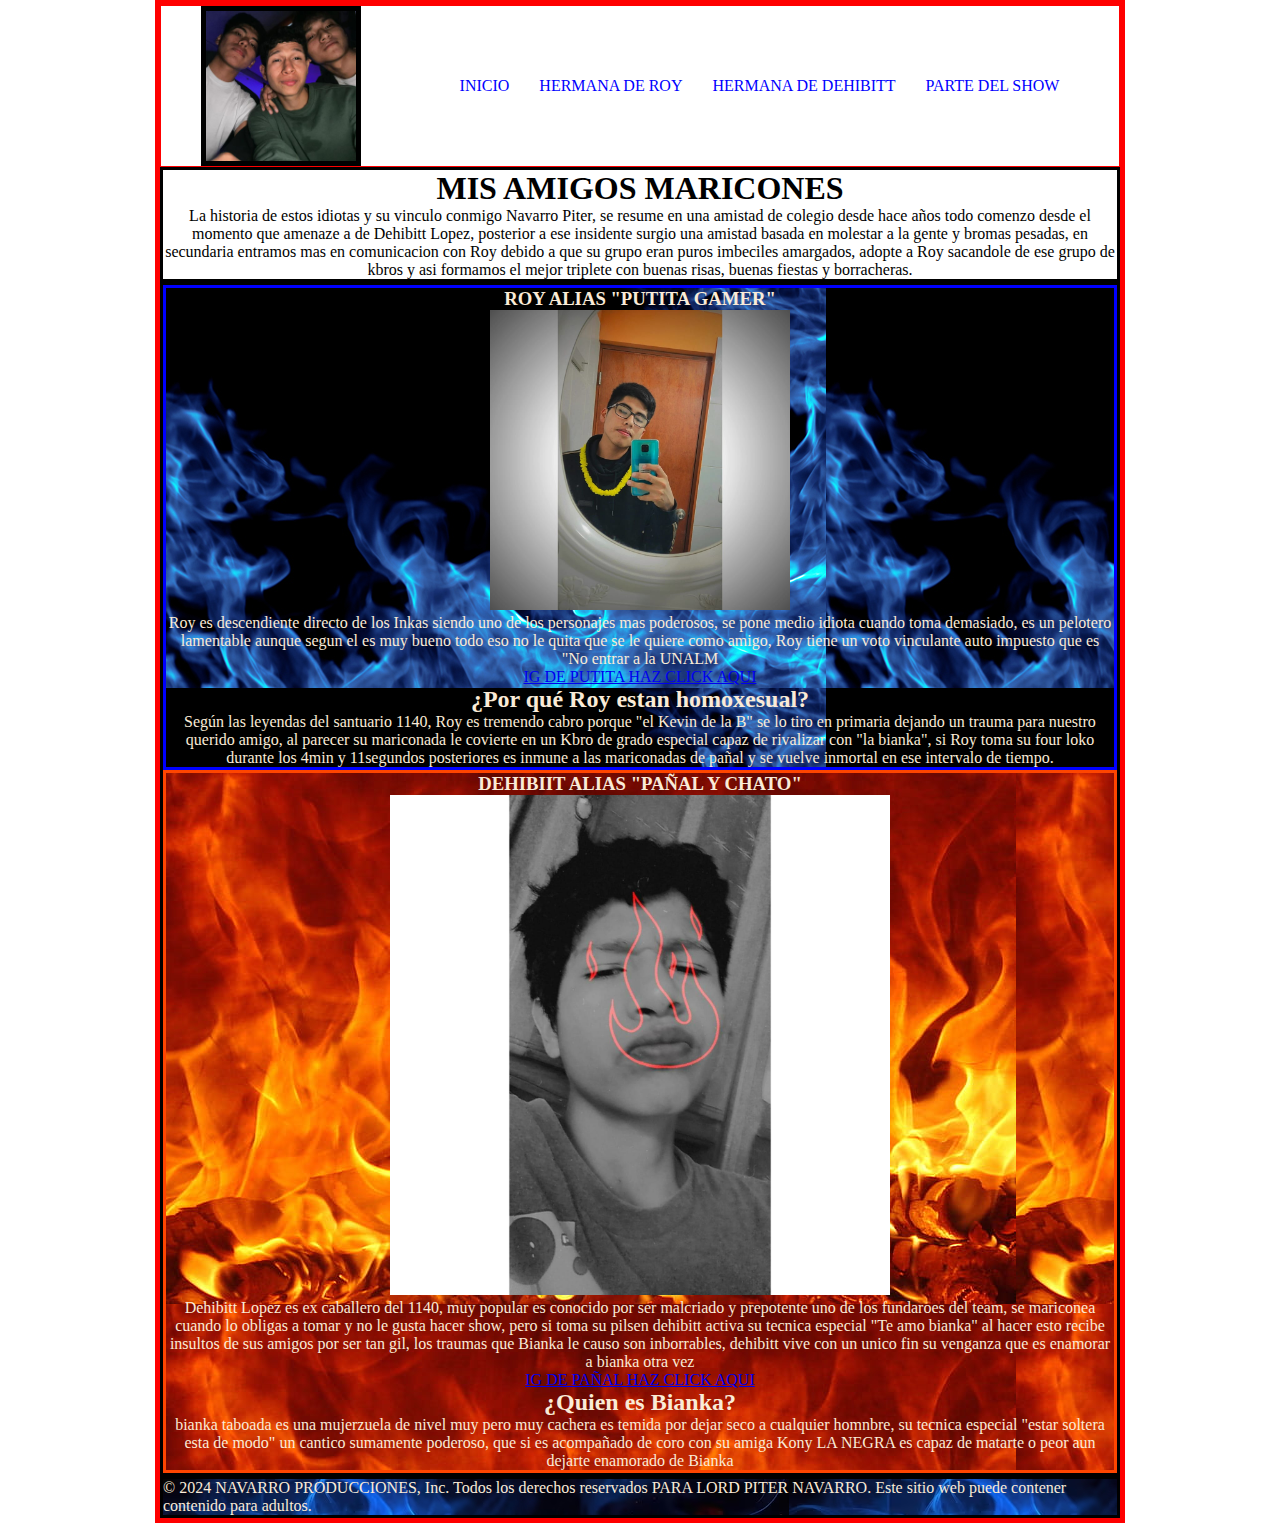
<file: index.html>
<!DOCTYPE html>
<html lang="en">
<head>
    <meta charset="UTF-8">
    <meta name="viewport" content="width=device-width, initial-scale=1.0">
    <title>Document</title>
    <link rel="stylesheet" href="estilo.css">
</head>
<body>
  <header class="header">
    <div id="logo">
        <img src="img/429470942_443161848226781_97976587058136850_n.jpg" alt="" width="150px">
    </div>   
    <div id="menu">
        <ul id="opcines">
            <li><a href="">INICIO</a></li>
            <li><a href="http://127.0.0.1:5500/Index22.html">HERMANA DE ROY</a></li>
            <li><a href="https://www.facebook.com/nayhe.lopez.montalvo">HERMANA DE DEHIBITT</a></li>
            <li><a href="">PARTE DEL SHOW</a></li>
        </ul>
    </div>
  </header>

  <nav class="nav">
    <h1>MIS AMIGOS MARICONES</h1>
    <p>La historia de estos idiotas y su vinculo conmigo Navarro Piter, se resume en una amistad de colegio desde hace años
        todo comenzo desde el momento que amenaze a de Dehibitt Lopez, posterior a ese insidente surgio una amistad basada en molestar
        a la gente y bromas pesadas, en secundaria entramos mas en comunicacion con Roy debido a que su grupo eran puros imbeciles
        amargados, adopte a Roy sacandole de ese grupo de kbros y asi formamos el mejor triplete con buenas risas, buenas fiestas y borracheras.
    </p>
  </nav>
  <main class="main">
    <section class="section">
        <div id="ROY">
            <h3>ROY ALIAS "PUTITA GAMER"</h3>
            <a href="https://www.facebook.com/RoyYC11"><img src="img/271182259_1702980773426896_7285970081172557369_n.jpg" width="300px"></a>
            <p>Roy es descendiente directo de los Inkas siendo uno de los personajes 
                mas poderosos, se pone medio idiota cuando toma demasiado, es un pelotero lamentable 
                aunque segun el es muy bueno todo eso no le quita que se le quiere como amigo, Roy tiene un voto
                vinculante auto impuesto que es "No entrar a la UNALM</p>
            <a href="https://www.instagram.com/roy11bv/" target="_blank">IG DE PUTITA HAZ CLICK AQUI</a>
            <br>
            <h2>¿Por qué Roy estan homoxesual?</h2>
            <p>Según las leyendas del santuario 1140, Roy es tremendo cabro porque "el Kevin de la B" se lo tiro en primaria dejando
                un trauma para nuestro querido amigo, al parecer su mariconada le covierte en un Kbro de grado especial capaz de rivalizar
                con "la bianka", si Roy toma su four loko durante los 4min y 11segundos posteriores es inmune a las mariconadas de pañal y se vuelve inmortal
                en ese intervalo de tiempo.
            </p>
        </div>
    </section>
    <aside class="aside">
        <div id="DEHIBITT">
            <h3>DEHIBIIT ALIAS "PAÑAL Y CHATO"</h3>
            <a href="https://www.facebook.com/ross.linch.7777"><img src="img/132938028_1282360278803772_648728392256572821_n.jpg" width="500px"></a>
            <p>Dehibitt Lopez es ex caballero del 1140, muy popular es conocido por ser malcriado y prepotente
                uno de los fundaroes del team, se mariconea cuando lo obligas a tomar y no le gusta hacer show, pero
                si toma su pilsen dehibitt activa su tecnica especial "Te amo bianka" al hacer esto recibe insultos
                de sus amigos por ser tan gil, los traumas que Bianka le causo son inborrables, dehibitt vive con 
                un unico fin su venganza que es enamorar a bianka otra vez</p>
            <a href="https://www.instagram.com/dehibittlopez/" target="_blank">IG DE PAÑAL HAZ CLICK AQUI</a>
            <br>
            <h2>¿Quien es Bianka?</h2>
            <p>bianka taboada es una mujerzuela de nivel muy pero muy cachera es temida por dejar seco a cualquier homnbre,
                su tecnica especial "estar soltera esta de modo" un cantico sumamente poderoso, que si es acompañado de coro 
                con su amiga Kony LA NEGRA es capaz de matarte o peor aun dejarte enamorado de Bianka
            </p>
        </div>
    </aside>
  </main>
  <footer class="footer">
    <P>        © 2024 NAVARRO PRODUCCIONES, Inc. Todos los derechos reservados PARA LORD PITER NAVARRO.
        Este sitio web puede contener contenido para adultos.</P>
  </footer>
</body>
</html>
</file>
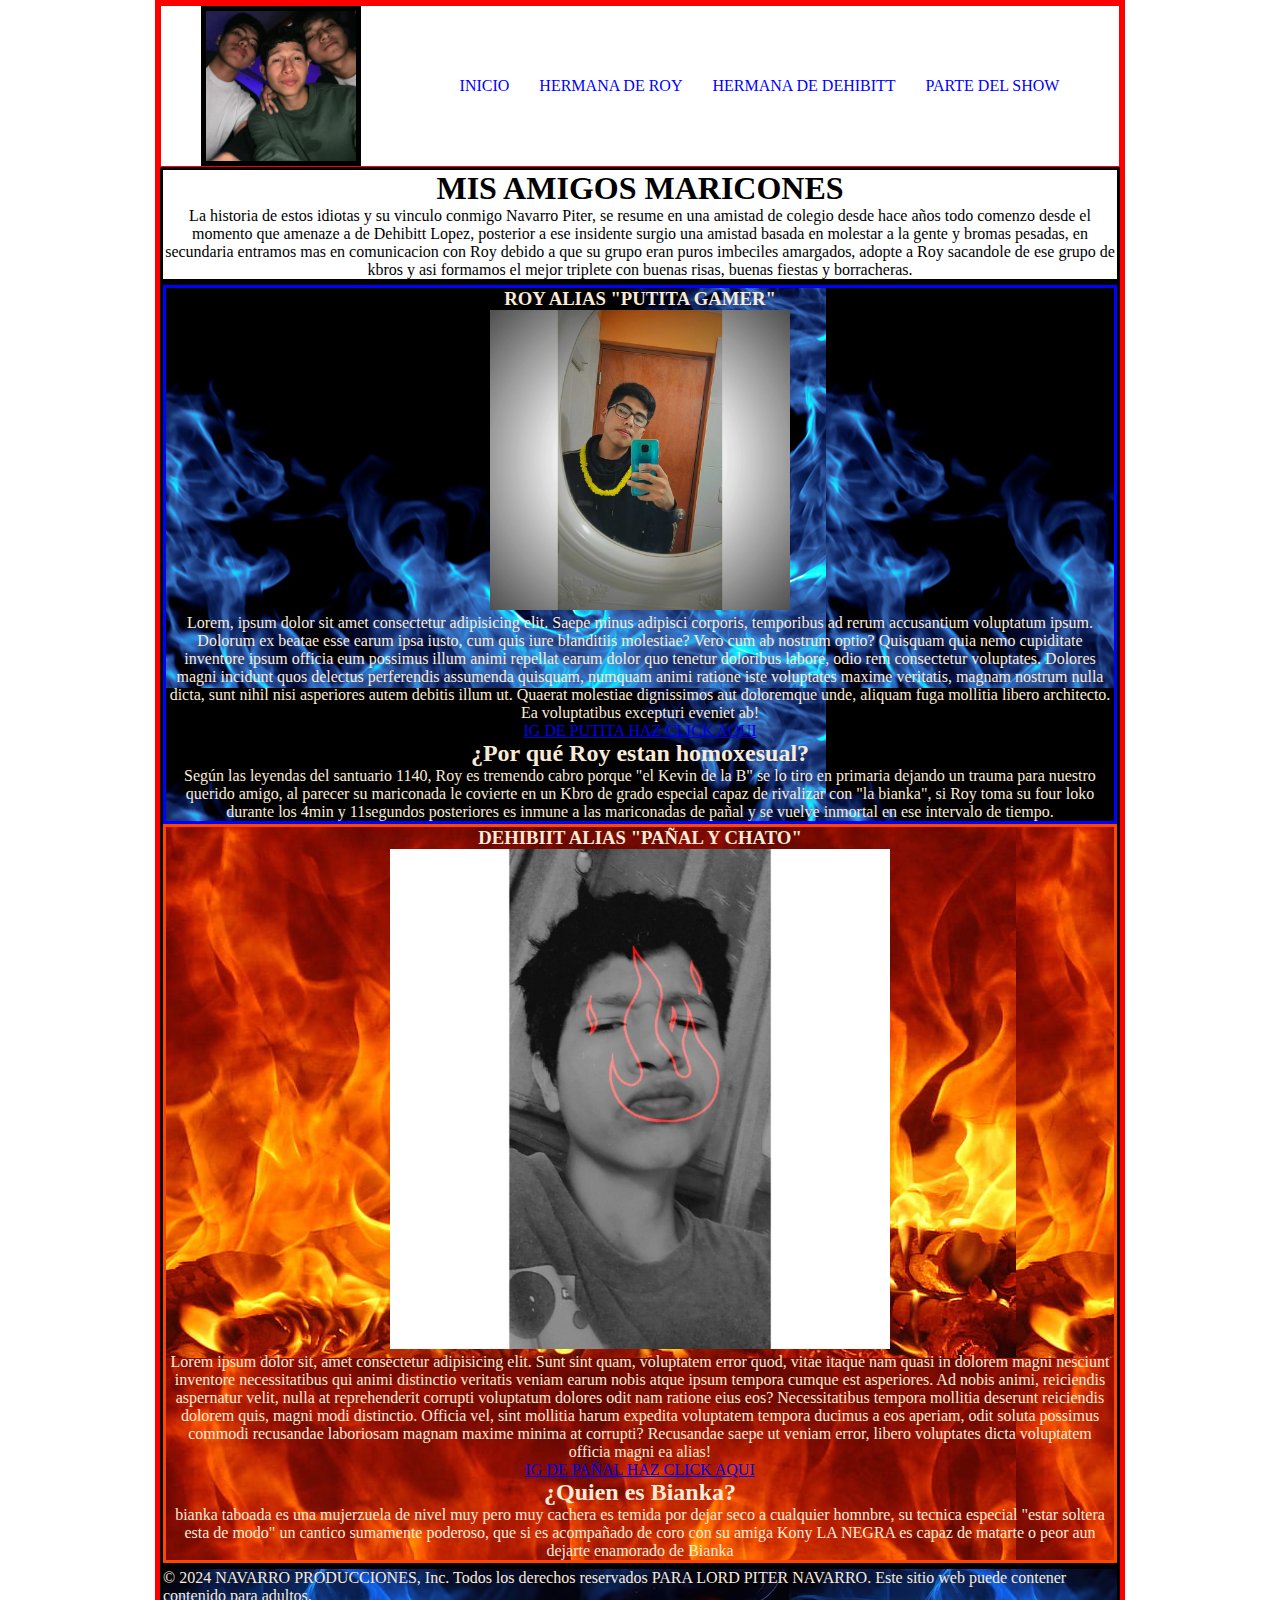
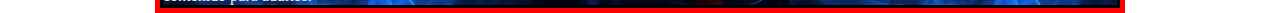
<file: ROY y CHATO kbros/index.html>
<!DOCTYPE html>
<html lang="en">
<head>
    <meta charset="UTF-8">
    <meta name="viewport" content="width=device-width, initial-scale=1.0">
    <title>Document</title>
    <link rel="stylesheet" href="estilo.css">
</head>
<body>
  <header class="header">
    <div id="logo">
        <img src="img/429470942_443161848226781_97976587058136850_n.jpg" alt="" width="150px">
    </div>   
    <div id="menu">
        <ul id="opcines">
            <li><a href="">INICIO</a></li>
            <li><a href="">HERMANA DE ROY</a></li>
            <li><a href="https://www.facebook.com/nayhe.lopez.montalvo">HERMANA DE DEHIBITT</a></li>
            <li><a href="">PARTE DEL SHOW</a></li>
        </ul>
    </div>
  </header>

  <nav class="nav">
    <h1>MIS AMIGOS MARICONES</h1>
    <p>La historia de estos idiotas y su vinculo conmigo Navarro Piter, se resume en una amistad de colegio desde hace años
        todo comenzo desde el momento que amenaze a de Dehibitt Lopez, posterior a ese insidente surgio una amistad basada en molestar
        a la gente y bromas pesadas, en secundaria entramos mas en comunicacion con Roy debido a que su grupo eran puros imbeciles
        amargados, adopte a Roy sacandole de ese grupo de kbros y asi formamos el mejor triplete con buenas risas, buenas fiestas y borracheras.
    </p>
  </nav>
  <main class="main">
    <section class="section">
        <div id="ROY">
            <h3>ROY ALIAS "PUTITA GAMER"</h3>
            <a href="https://www.facebook.com/RoyYC11"><img src="img/271182259_1702980773426896_7285970081172557369_n.jpg" width="300px"></a>
            <p>Lorem, ipsum dolor sit amet consectetur adipisicing elit. Saepe minus adipisci corporis, temporibus ad rerum accusantium voluptatum ipsum. Dolorum ex beatae esse earum ipsa iusto, cum quis iure blanditiis molestiae? Vero cum ab nostrum optio? Quisquam quia nemo cupiditate inventore ipsum officia eum possimus illum animi repellat earum dolor quo tenetur doloribus labore, odio rem consectetur voluptates. Dolores magni incidunt quos delectus perferendis assumenda quisquam, numquam animi ratione iste voluptates maxime veritatis, magnam nostrum nulla dicta, sunt nihil nisi asperiores autem debitis illum ut. Quaerat molestiae dignissimos aut doloremque unde, aliquam fuga mollitia libero architecto. Ea voluptatibus excepturi eveniet ab!</p>
            <a href="https://www.instagram.com/roy11bv/" target="_blank">IG DE PUTITA HAZ CLICK AQUI</a>
            <br>
            <h2>¿Por qué Roy estan homoxesual?</h2>
            <p>Según las leyendas del santuario 1140, Roy es tremendo cabro porque "el Kevin de la B" se lo tiro en primaria dejando
                un trauma para nuestro querido amigo, al parecer su mariconada le covierte en un Kbro de grado especial capaz de rivalizar
                con "la bianka", si Roy toma su four loko durante los 4min y 11segundos posteriores es inmune a las mariconadas de pañal y se vuelve inmortal
                en ese intervalo de tiempo.
            </p>
        </div>
    </section>
    <aside class="aside">
        <div id="DEHIBITT">
            <h3>DEHIBIIT ALIAS "PAÑAL Y CHATO"</h3>
            <a href="https://www.facebook.com/ross.linch.7777"><img src="img/132938028_1282360278803772_648728392256572821_n.jpg" width="500px"></a>
            <p>Lorem ipsum dolor sit, amet consectetur adipisicing elit. Sunt sint quam, voluptatem error quod, vitae itaque nam quasi in dolorem magni nesciunt inventore necessitatibus qui animi distinctio veritatis veniam earum nobis atque ipsum tempora cumque est asperiores. Ad nobis animi, reiciendis aspernatur velit, nulla at reprehenderit corrupti voluptatum dolores odit nam ratione eius eos? Necessitatibus tempora mollitia deserunt reiciendis dolorem quis, magni modi distinctio. Officia vel, sint mollitia harum expedita voluptatem tempora ducimus a eos aperiam, odit soluta possimus commodi recusandae laboriosam magnam maxime minima at corrupti? Recusandae saepe ut veniam error, libero voluptates dicta voluptatem officia magni ea alias!</p>
            <a href="https://www.instagram.com/dehibittlopez/" target="_blank">IG DE PAÑAL HAZ CLICK AQUI</a>
            <br>
            <h2>¿Quien es Bianka?</h2>
            <p>bianka taboada es una mujerzuela de nivel muy pero muy cachera es temida por dejar seco a cualquier homnbre,
                su tecnica especial "estar soltera esta de modo" un cantico sumamente poderoso, que si es acompañado de coro 
                con su amiga Kony LA NEGRA es capaz de matarte o peor aun dejarte enamorado de Bianka
            </p>
        </div>
    </aside>
  </main>
  <footer class="footer">
    <P>        © 2024 NAVARRO PRODUCCIONES, Inc. Todos los derechos reservados PARA LORD PITER NAVARRO.
        Este sitio web puede contener contenido para adultos.</P>
  </footer>
</body>
</html>
</file>
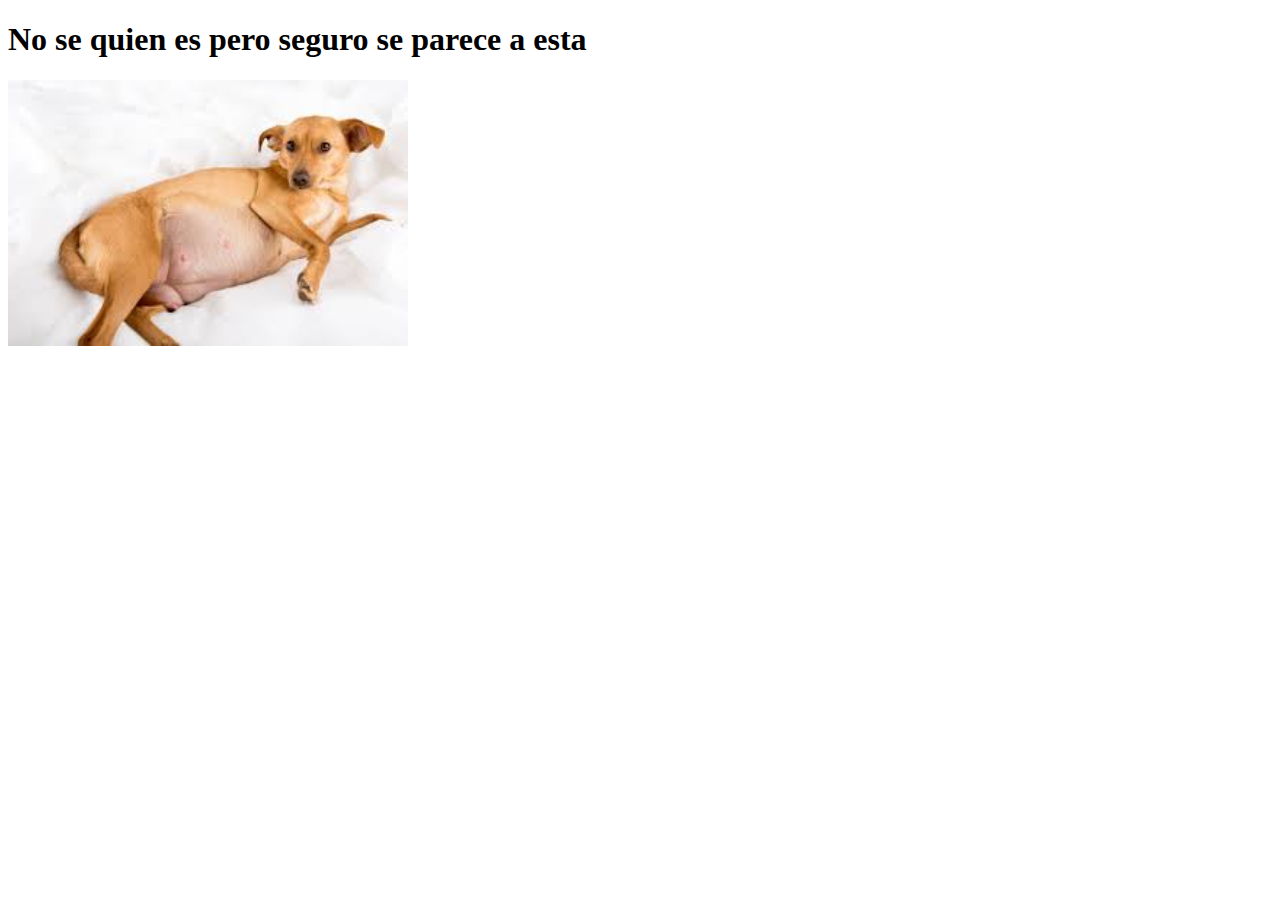
<file: Index22.html>
<!DOCTYPE html>
<html lang="en">
<head>
    <meta charset="UTF-8">
    <meta name="viewport" content="width=device-width, initial-scale=1.0">
    <title>Document</title>
</head>
<body>
    <h1>No se quien es pero seguro se parece a esta</h1>
    <img src="img/images.jpeg" alt="" width="400px">
</body>
</html>
</file>
<file: estilo.css>
*{
    margin: auto;
    padding: auto;
}
body{
    border: 5px solid red;
    height: auto;
    width: 75%;
}
header{
    border: 1px solid red;
    box-sizing: border-box;
    display: flex;
    justify-content: space-between;
}
#menu ul{
    display: flex;
    padding: 5px;
}
#menu li{
    list-style-type: none;
    margin: 5px;
}
#menu a{
    text-decoration: dotted;
    padding: 10px;
    color: blue;
}
#logo{
    height: 150px;
    border:5px solid black;
}
nav{
    border: solid black;
    text-align: center;

}
main{
    border: solid black;
    text-align: center;
    
}
section{
    border: solid blue;
    background-image: url(img/fuegoazulensuenos.jpg);
    text-decoration: none;
    color: antiquewhite;
    
}
aside{
    border: solid orangered;
    background-image: url(img/desktop-wallpaper-fire-red-fire.jpg);
    text-decoration: none;
    color: antiquewhite;
    
}
footer{
    border: solid black;
    background-image: url(img/muestra-fuego-azul-rojo-sobre-fondo-negro_828075-6100.avif);
    text-decoration: none;
    color: antiquewhite;
}
</file>
<file: ROY y CHATO kbros/estilo.css>
*{
    margin: auto;
    padding: auto;
}
body{
    border: 5px solid red;
    height: auto;
    width: 75%;
}
header{
    border: 1px solid red;
    box-sizing: border-box;
    display: flex;
    justify-content: space-between;
}
#menu ul{
    display: flex;
    padding: 5px;
}
#menu li{
    list-style-type: none;
    margin: 5px;
}
#menu a{
    text-decoration: dotted;
    padding: 10px;
    color: blue;
}
#logo{
    height: 150px;
    border:5px solid black;
}
nav{
    border: solid black;
    text-align: center;

}
main{
    border: solid black;
    text-align: center;
    
}
section{
    border: solid blue;
    background-image: url(img/fuegoazulensuenos.jpg);
    text-decoration: none;
    color: antiquewhite;
    
}
aside{
    border: solid orangered;
    background-image: url(img/desktop-wallpaper-fire-red-fire.jpg);
    text-decoration: none;
    color: antiquewhite;
    
}
footer{
    border: solid black;
    background-image: url(img/muestra-fuego-azul-rojo-sobre-fondo-negro_828075-6100.avif);
    text-decoration: none;
    color: antiquewhite;
}
</file>
